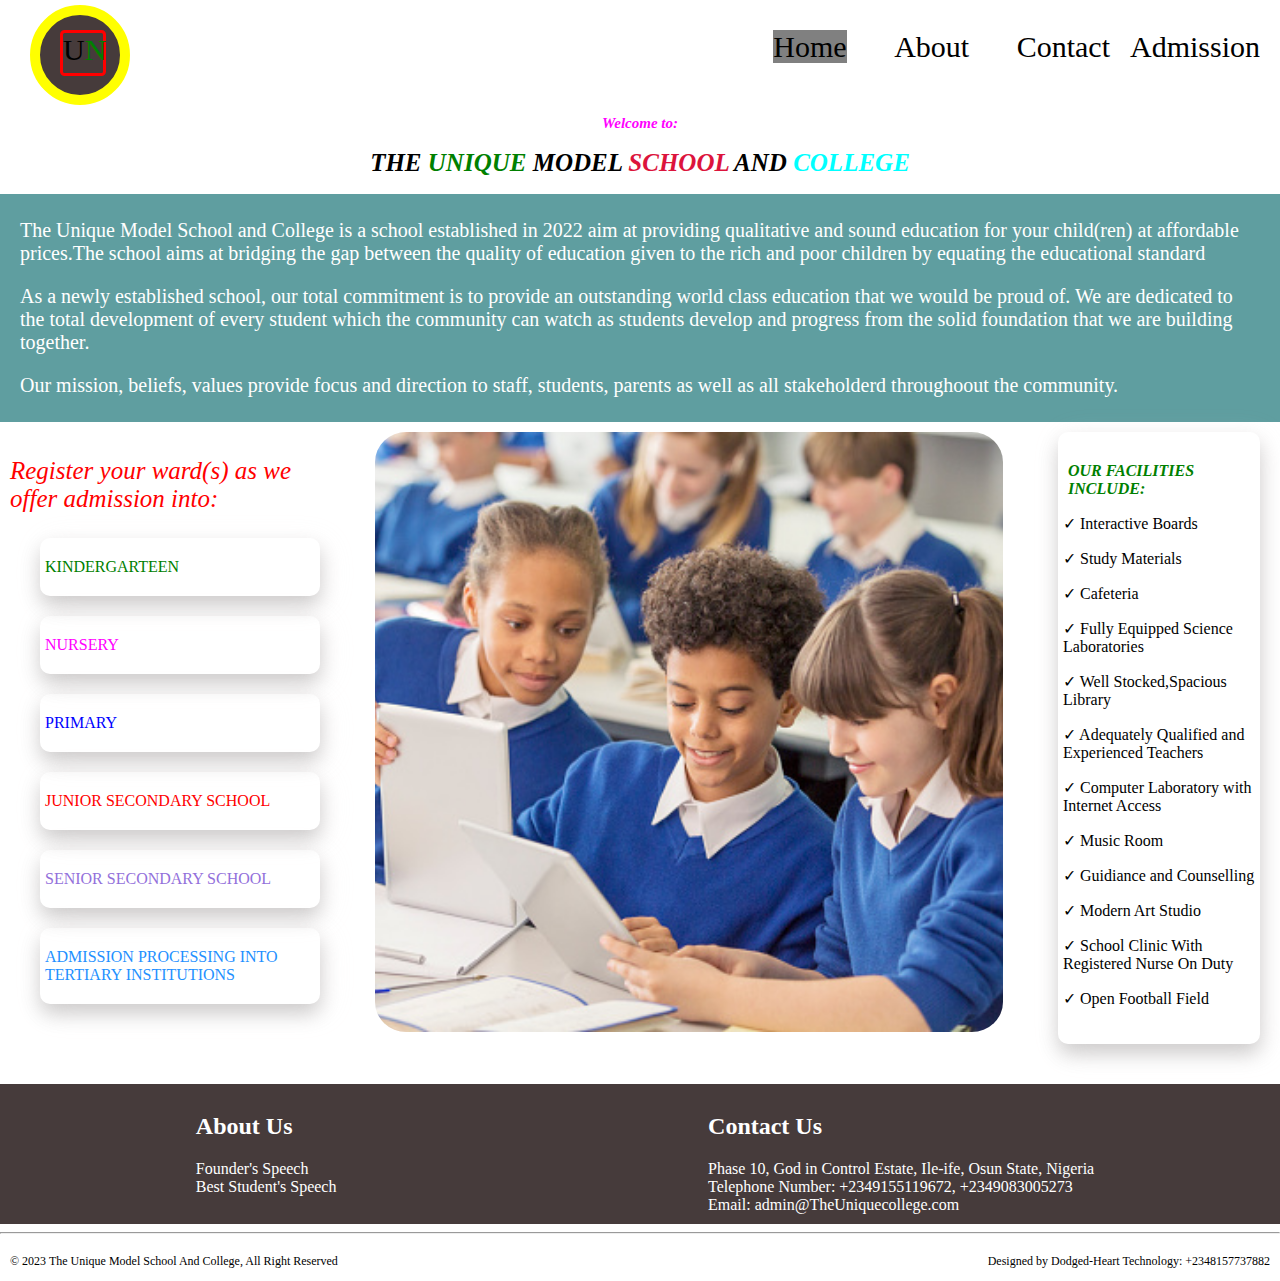
<file: index.html>
<!DOCTYPE html>
<html lang="en">
<head>
    <meta charset="UTF-8">
    <meta http-equiv="X-UA-Compatible" content="IE=edge">
    <meta name="viewport" content="width=device-width, initial-scale=1.0">
    <link rel="stylesheet" href="style.css">
    <title>The Unique Model College</title>
</head>
<body>
    <header>
        <nav>
            <div class="logo"></div>
            <div class="second-logo" ><span class="U-design">U</span><span class="designN">N</span></div>
            <ul>
                <a href="#"  class="active"><li>Home</li></a>
                <div class="dropdown">
                    <button class="dropbtn">Admission </button>
                    <div class="dropdown-content">
                        <a href="Admission/admission.html">Why Unique</a><hr>
                        <a href="Admission/inquiry.html">Admission Inquiry</a>
                    </div>
                </div>
                <a href="About/about.html"><li>About</li></a> 
                <a href="#contact"><li>Contact</li></a>                
            </ul>
        </nav>
    </header>
    <main>
        <h1 class="welcome" id="welcome">Welcome to:</h1>
        <h1 id="unique">THE <span class="unique">UNIQUE</span> MODEL <span class="school">SCHOOL</span> AND <span class="college">COLLEGE</span></h1>
        <div class="home-cont">
            <P class="home">The Unique Model School and College is a school established in 2022 aim at providing qualitative and sound education for your child(ren) at affordable prices.The school aims at bridging the gap between the quality of education given to the rich and poor children by equating the educational standard</P>
            <p class="home">As a newly established school, our total commitment is to provide an outstanding world class education that we would be proud of. We are dedicated to the total development of every student which the community can watch as students develop and progress from the solid foundation that we are building together.</p>
            <p class="home">Our mission, beliefs, values provide focus and direction to staff, students, parents as well as all stakeholderd throughoout the community.</p>
        </div>
        <div class="image-section">
            <div class="advert">
                <p class="register">Register your ward(s) as we offer admission into:</p>
                <ul id="kinder">
                    <li class="kinder" id="kinde">KINDERGARTEEN</li>
                    <li class="nursery" id="nurse">NURSERY</li>
                    <li class="primary" id="pry">PRIMARY</li>
                    <li class="junior" id="jun">JUNIOR SECONDARY SCHOOL</li>
                    <li class="senior" id="sen">SENIOR SECONDARY SCHOOL</li>
                    <li class="admission" id="adm">ADMISSION PROCESSING INTO TERTIARY INSTITUTIONS</li>
                </ul>
            </div>
            <div class="image-container">
                <div class="image-cont">
                    <img src="./theUniqueImage/pupilsInUniform.jpeg" class="image" alt="pupils of the unique model college images">
                </div>
                <div class="facility-cont">
                    <h4 class="facility">OUR FACILITIES INCLUDE: </h4>
                    <p><span>&#10003</span> Interactive Boards</p>
                    <p><span>&#10003</span> Study Materials</p>
                    <p><span>&#10003</span> Cafeteria</p>
                    <p><span>&#10003</span> Fully Equipped Science Laboratories</p>
                    <p><span>&#10003</span> Well Stocked,Spacious Library</p>
                    <p><span>&#10003</span> Adequately Qualified and Experienced Teachers</p>
                    <p><span>&#10003</span> Computer Laboratory with Internet Access</p>
                    <p><span>&#10003</span> Music Room</p>
                    <p><span>&#10003</span> Guidiance and Counselling</p>
                    <p><span>&#10003</span> Modern Art Studio</p>
                    <p><span>&#10003</span> School Clinic With Registered Nurse On Duty</p>
                    <p><span>&#10003</span> Open Football Field</p>
                </div>
            </div>
        </div>
    </main>
    <footer>
        <div class="overall-cont">
            <div class="footer-link-wrap">
                <a href="About/about.html" class="footer-link"><h2>About Us</h2></a>
                <P>Founder's Speech</P>
                <P>Best Student's Speech</P>
            </div>
            <div class="footer-link-wrap">
                <a href="#" class="footer-link" id="contact"><h2>Contact Us</h2></a>
                <p>Phase 10, God in Control Estate, Ile-ife, Osun State, Nigeria</p>
                <p>Telephone Number: +2349155119672, +2349083005273</p>
                <p>Email: admin@TheUniquecollege.com</p>
            </div>
        </div><hr>
        <div class="copyright">
            <div>
                <p class="copyright-logo">&#169 2023 The Unique Model School And College, All Right Reserved</p>
            </div>
            <div>
                <p class="copyright-logo">Designed by Dodged-Heart Technology: +2348157737882</p> 
            </div>
        </div>
    </footer>
</body>
</html>
</file>
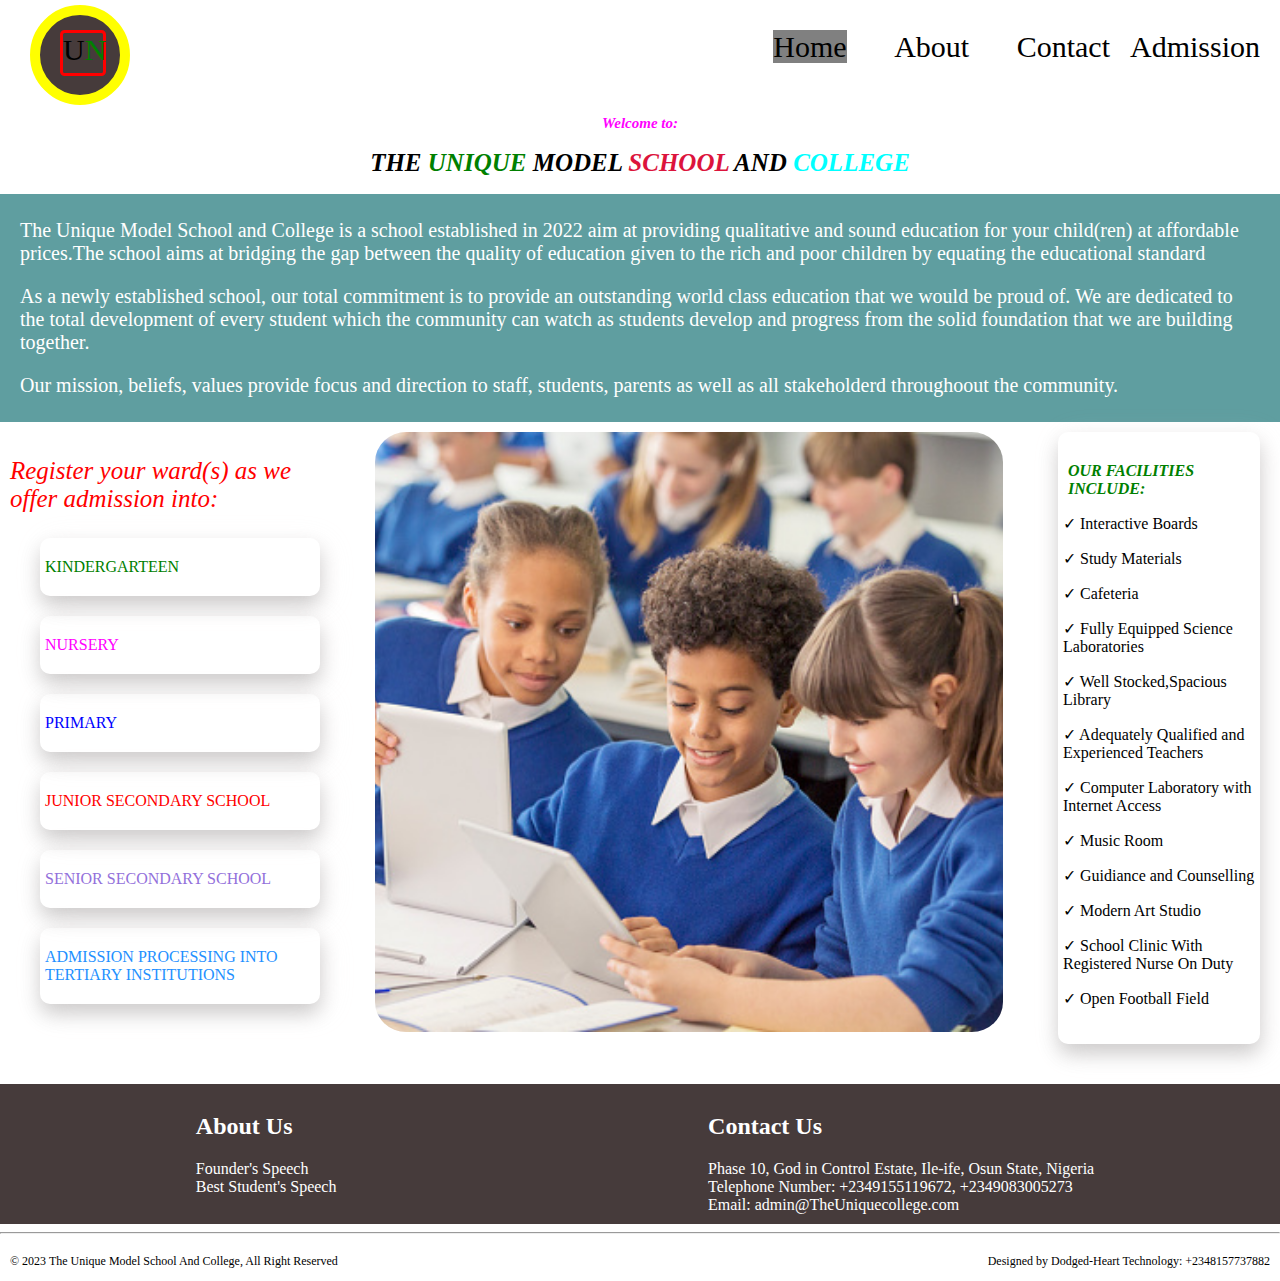
<file: Home/index.html>
<!DOCTYPE html>
<html lang="en">
<head>
    <meta charset="UTF-8">
    <meta http-equiv="X-UA-Compatible" content="IE=edge">
    <meta name="viewport" content="width=device-width, initial-scale=1.0">
    <link rel="stylesheet" href="/Home/style.css">
    <title>The Unique Model College</title>
</head>
<body>
    <header>
        <nav>
            <div class="logo"></div>
            <div class="second-logo" ><span class="U-design">U</span><span class="designN">N</span></div>
            <ul>
                <a href="#"  class="active"><li>Home</li></a>
                <div class="dropdown">
                    <button class="dropbtn">Admission </button>
                    <div class="dropdown-content">
                        <a href="/Admission/admission.html">Why Unique</a><hr>
                        <a href="/Admission/inquiry.html">Admission Inquiry</a>
                    </div>
                </div>
                <a href="/About/about.html"><li>About</li></a> 
                <a href="#contact"><li>Contact</li></a>                
            </ul>
        </nav>
    </header>
    <main>
        <h1 class="welcome" id="welcome">Welcome to:</h1>
        <h1 id="unique">THE <span class="unique">UNIQUE</span> MODEL <span class="school">SCHOOL</span> AND <span class="college">COLLEGE</span></h1>
        <div class="home-cont">
            <P class="home">The Unique Model School and College is a school established in 2022 aim at providing qualitative and sound education for your child(ren) at affordable prices.The school aims at bridging the gap between the quality of education given to the rich and poor children by equating the educational standard</P>
            <p class="home">As a newly established school, our total commitment is to provide an outstanding world class education that we would be proud of. We are dedicated to the total development of every student which the community can watch as students develop and progress from the solid foundation that we are building together.</p>
            <p class="home">Our mission, beliefs, values provide focus and direction to staff, students, parents as well as all stakeholderd throughoout the community.</p>
        </div>
        <div class="image-section">
            <div class="advert">
                <p class="register">Register your ward(s) as we offer admission into:</p>
                <ul id="kinder">
                    <li class="kinder" id="kinde">KINDERGARTEEN</li>
                    <li class="nursery" id="nurse">NURSERY</li>
                    <li class="primary" id="pry">PRIMARY</li>
                    <li class="junior" id="jun">JUNIOR SECONDARY SCHOOL</li>
                    <li class="senior" id="sen">SENIOR SECONDARY SCHOOL</li>
                    <li class="admission" id="adm">ADMISSION PROCESSING INTO TERTIARY INSTITUTIONS</li>
                </ul>
            </div>
            <div class="image-container">
                <div class="image-cont">
                    <img src="/The Unique images/pupils in uniform.jpeg" class="image" alt="pupils of the unique model college images">
                </div>
                <div class="facility-cont">
                    <h4 class="facility">OUR FACILITIES INCLUDE: </h4>
                    <p><span>&#10003</span> Interactive Boards</p>
                    <p><span>&#10003</span> Study Materials</p>
                    <p><span>&#10003</span> Cafeteria</p>
                    <p><span>&#10003</span> Fully Equipped Science Laboratories</p>
                    <p><span>&#10003</span> Well Stocked,Spacious Library</p>
                    <p><span>&#10003</span> Adequately Qualified and Experienced Teachers</p>
                    <p><span>&#10003</span> Computer Laboratory with Internet Access</p>
                    <p><span>&#10003</span> Music Room</p>
                    <p><span>&#10003</span> Guidiance and Counselling</p>
                    <p><span>&#10003</span> Modern Art Studio</p>
                    <p><span>&#10003</span> School Clinic With Registered Nurse On Duty</p>
                    <p><span>&#10003</span> Open Football Field</p>
                </div>
            </div>
        </div>
    </main>
    <footer>
        <div class="overall-cont">
            <div class="footer-link-wrap">
                <a href="/About/about.html" class="footer-link"><h2>About Us</h2></a>
                <P>Founder's Speech</P>
                <P>Best Student's Speech</P>
            </div>
            <div class="footer-link-wrap">
                <a href="#" class="footer-link" id="contact"><h2>Contact Us</h2></a>
                <p>Phase 10, God in Control Estate, Ile-ife, Osun State, Nigeria</p>
                <p>Telephone Number: +2349155119672, +2349083005273</p>
                <p>Email: admin@TheUniquecollege.com</p>
            </div>
        </div><hr>
        <div class="copyright">
            <div>
                <p class="copyright-logo">&#169 2023 The Unique Model School And College, All Right Reserved</p>
            </div>
            <div>
                <p class="copyright-logo">Designed by Dodged-Heart Technology: +2348157737882</p> 
            </div>
        </div>
    </footer>
</body>
</html>
</file>
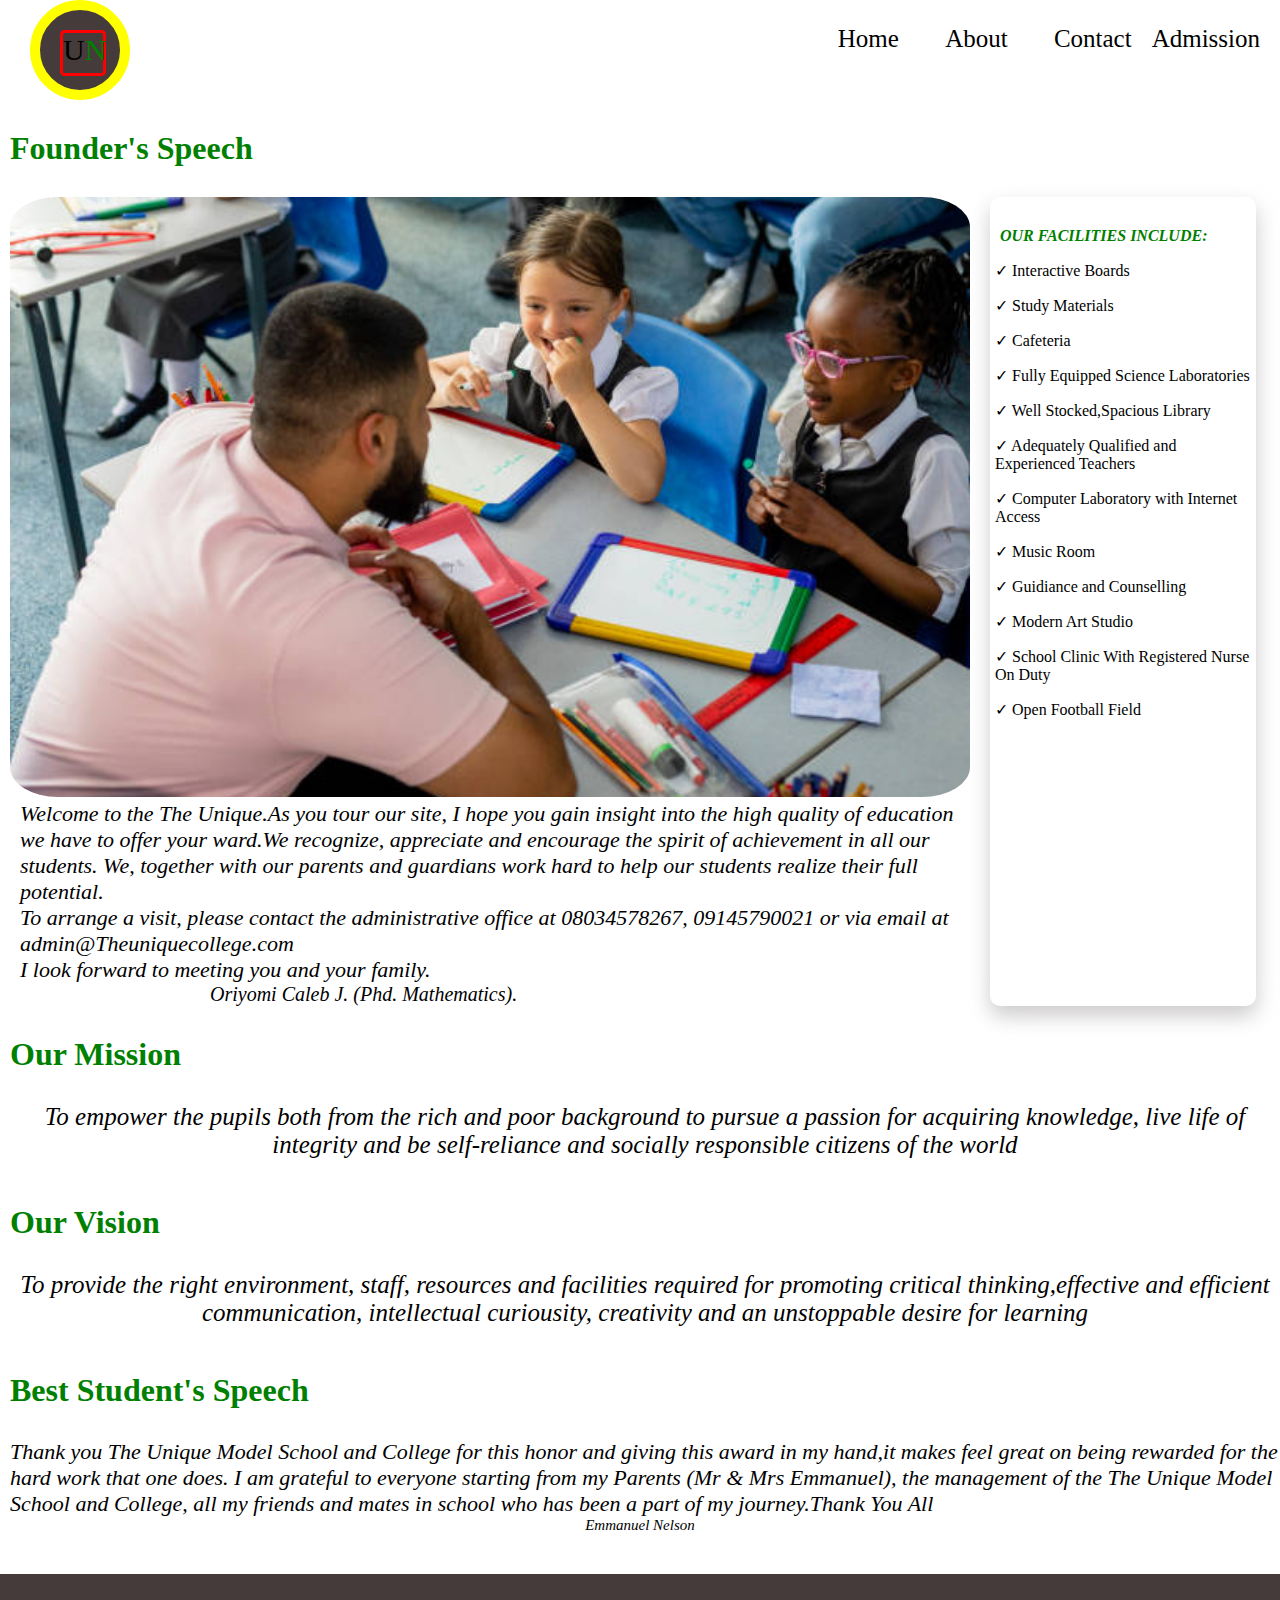
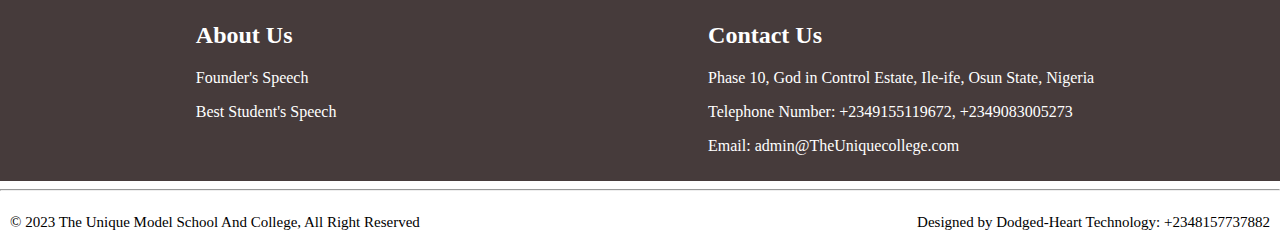
<file: About/about.html>
<!DOCTYPE html>
<html lang="en">
<head>
    <meta charset="UTF-8">
    <meta http-equiv="X-UA-Compatible" content="IE=edge">
    <meta name="viewport" content="width=device-width, initial-scale=1.0">
    <link rel="stylesheet" href="./about.css">
    <title>The Unique Model College</title>
</head>
<body>
    <header>
        <nav>
            <div class="logo"></div>
            <div class="second-logo" ><span class="U-design">U</span><span class="designN">N</span></div>
            <ul>
                <a href="../index.html"><li>Home</li></a>
                <div class="dropdown">
                    <button class="dropbtn">Admission</button>
                    <div class="dropdown-content">
                        <a href="../Admission/admission.html">Why Unique</a><hr>
                        <a href="../Admission/inquiry.html">Admission Inquiry</a>
                    </div>
                </div>
                <a href="about.html"><li>About</li></a>
               <a href="#contact"><li>Contact</li></a>
            </ul>
        </nav>
    </header>
    <main>
        <h1>Founder's Speech</h1>
        <div class="image-section">
            <div class="students-img">
                <img src="../theUniqueImage/pupilsWithInstructor.jpeg" alt="students image" class="student-img">
                <p class="welcome">Welcome to the The Unique.As you tour our site, I hope you gain insight into the high quality of education we have to offer your ward.We recognize, appreciate and encourage the spirit of achievement in all our students. We, together with our parents and guardians work hard to help our students realize their full potential.</p>
                <p class="welcome">To arrange a visit, please contact the administrative office at 08034578267, 09145790021 or via email at admin@Theuniquecollege.com</p>
                <p class="welcome">I look forward to meeting you and your family.</p>
                <div class="founder"><span>Oriyomi Caleb J.</span><span> (Phd. Mathematics).</span> </div>
            </div>
            <div class="facility-cont">
                <h4 class="facility">OUR FACILITIES INCLUDE: </h4>
                <p><span>&#10003</span> Interactive Boards</p>
                <p><span>&#10003</span> Study Materials</p>
                <p><span>&#10003</span> Cafeteria</p>
                <p><span>&#10003</span> Fully Equipped Science Laboratories</p>
                <p><span>&#10003</span> Well Stocked,Spacious Library</p>
                <p><span>&#10003</span> Adequately Qualified and Experienced Teachers</p>
                <p><span>&#10003</span> Computer Laboratory with Internet Access</p>
                <p><span>&#10003</span> Music Room</p>
                <p><span>&#10003</span> Guidiance and Counselling</p>
                <p><span>&#10003</span> Modern Art Studio</p>
                <p><span>&#10003</span> School Clinic With Registered Nurse On Duty</p>
                <p><span>&#10003</span> Open Football Field</p>
            </div>
        </div>
        <h1>Our Mission</h1>
        <p class="empower">To empower the pupils both from the rich and poor background to pursue a passion for acquiring knowledge, live life of integrity and be self-reliance and socially responsible citizens of the world</p>
        <h1>Our Vision</h1>
        <p class="empower">To provide the right environment, staff, resources and facilities required for promoting critical thinking,effective and efficient communication, intellectual curiousity, creativity and an unstoppable desire for learning</p>
        <h1>Best Student's Speech</h1>
        <p class="welcome">Thank you The Unique Model School and College for this honor and giving this award in my hand,it makes feel great on being rewarded for the hard work that one does. I am grateful to everyone starting from my Parents (Mr & Mrs Emmanuel), the management of the The Unique Model School and College, all my friends and mates in school who has been a part of my journey.Thank You All</p>
        <div class="best-student"><span>Emmanuel Nelson</span></div>
    </main>
    <footer>
        <div class="overall-cont">
            <div>
                <a href="About/about.html" class="footer-link"><h2>About Us</h2></a>
                <P>Founder's Speech</P>
                <P>Best Student's Speech</P>
            </div>
            <div>
                <a href="#" class="footer-link" id="contact"><h2>Contact Us</h2></a>
                <p>Phase 10, God in Control Estate, Ile-ife, Osun State, Nigeria</p>
                <p>Telephone Number: +2349155119672, +2349083005273</p>
                <p>Email: admin@TheUniquecollege.com</p>
            </div>
        </div><hr>
        <div class="copyright">
            <div>
                <p class="copyright-logo">&#169 2023 The Unique Model School And College, All Right Reserved</p>
            </div>
            <div>
                <p class="copyright-logo">Designed by Dodged-Heart Technology: +2348157737882</p> 
            </div>
        </div>
    </footer>
</body>
</html>
</file>
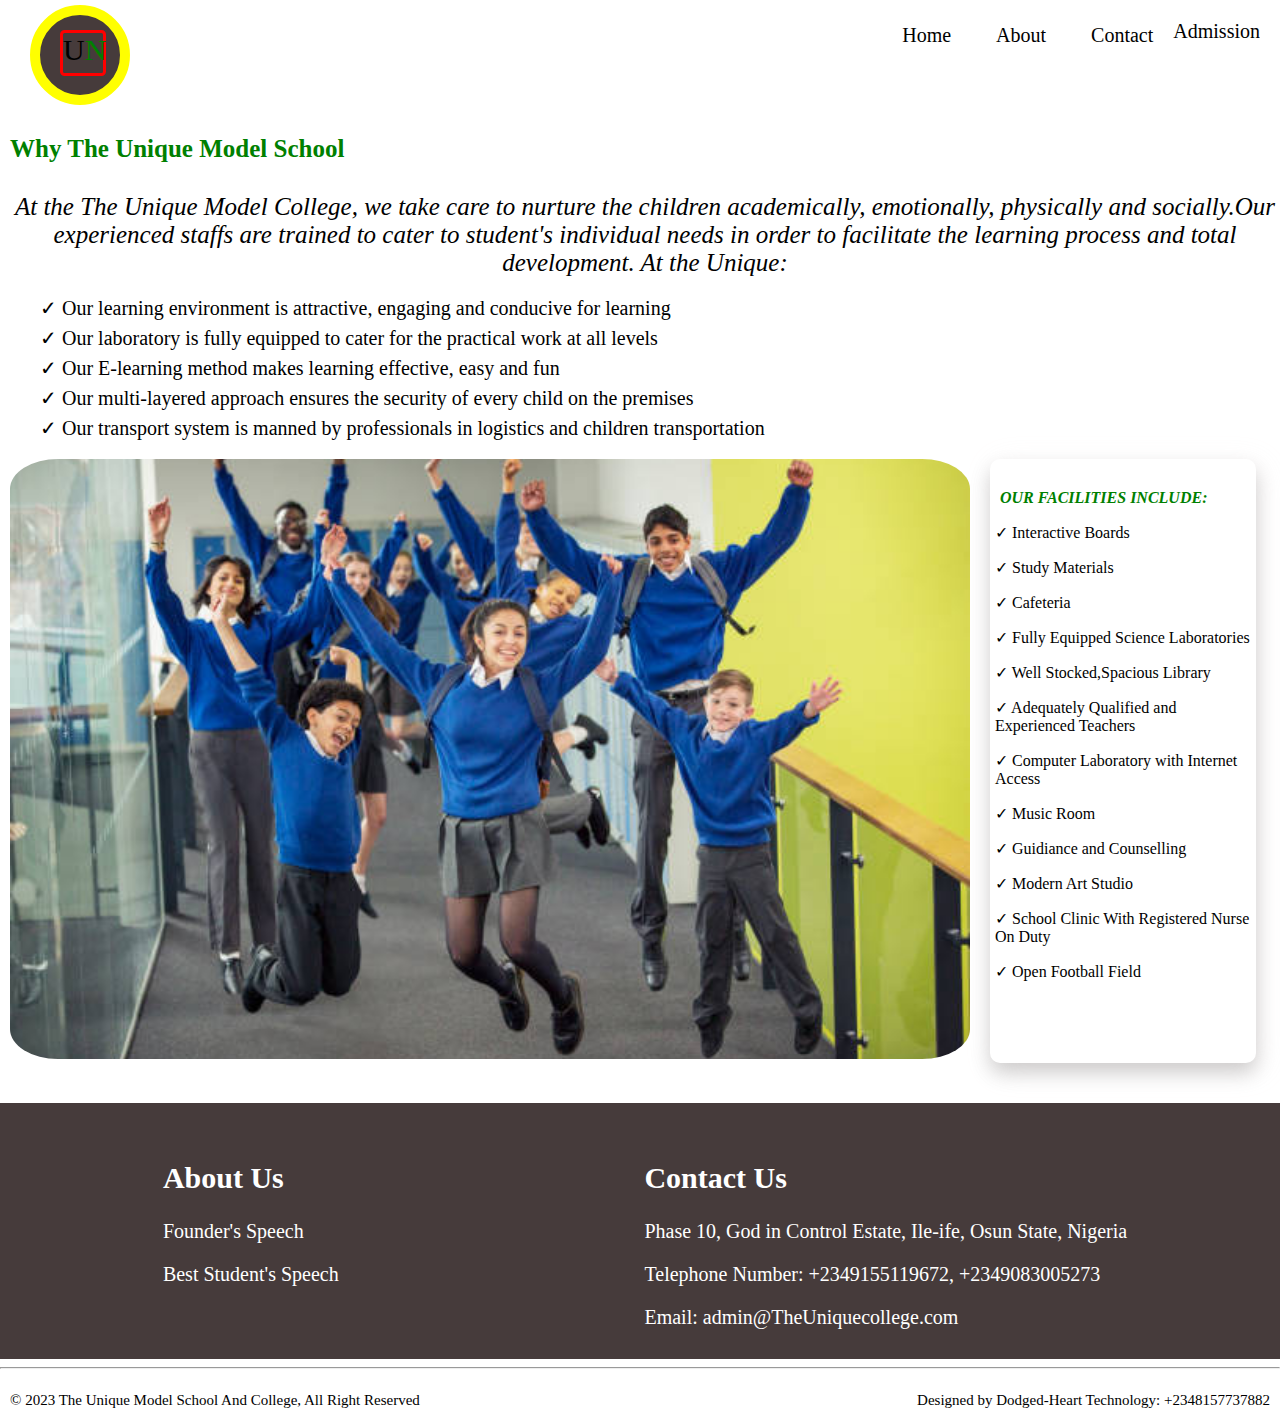
<file: Admission/admission.html>
<!DOCTYPE html>
<html lang="en">
<head>
    <meta charset="UTF-8">
    <meta http-equiv="X-UA-Compatible" content="IE=edge">
    <meta name="viewport" content="width=device-width, initial-scale=1.0">
    <link rel="stylesheet" href="./admission.css">
    <title>The Unique Model College</title>
</head>
<body>
    <header>
        <nav>
            <div class="logo"></div>
            <div class="second-logo" ><span class="U-design">U</span><span class="designN">N</span></div>
            <ul>
                <a href="/index.html"><li>Home</li></a>
                <div class="dropdown">
                    <button class="dropbtn">Admission </button>
                    <div class="dropdown-content">
                        <a href="../Admission/admission.html">Why Unique</a><hr>
                        <a href="../Admission/inquiry.html">Admission Inquiry</a>
                    </div>
                </div>
                <a href="/About/about.html"><li>About</li></a>
               <a href="#contact"><li>Contact</li></a>
            </ul>
        </nav>
    </header>
    <main>
        <h1>Why The Unique Model School</h1>
        <div class="unique-cont">
            <p class="unique">At the The Unique Model College, we take care to nurture the children academically, emotionally, physically and socially.Our experienced staffs are trained to cater to student's individual needs in order to facilitate the learning process and total development. At the Unique:</p>
        <ul>
            <li>&#10003 Our learning environment is attractive, engaging and conducive for learning</li>
            <li>&#10003 Our laboratory is fully equipped to cater for the practical work at all levels</li>
            <li>&#10003 Our E-learning method makes learning effective, easy and fun</li>
            <li>&#10003 Our multi-layered approach ensures the security of every child on the premises</li>
            <li>&#10003 Our transport system is manned by professionals in logistics and children transportation</li>
         </ul>
        </div>
        
        <div class="image-section">
            <div class="students-img">
                <img src="../theUniqueImage/studentsCelebrate.jpeg" alt="students image" class="student-img">
            </div>
            <div class="facility-cont">
                <h4 class="facility">OUR FACILITIES INCLUDE: </h4>
                <p><span>&#10003</span> Interactive Boards</p>
                <p><span>&#10003</span> Study Materials</p>
                <p><span>&#10003</span> Cafeteria</p>
                <p><span>&#10003</span> Fully Equipped Science Laboratories</p>
                <p><span>&#10003</span> Well Stocked,Spacious Library</p>
                <p><span>&#10003</span> Adequately Qualified and Experienced Teachers</p>
                <p><span>&#10003</span> Computer Laboratory with Internet Access</p>
                <p><span>&#10003</span> Music Room</p>
                <p><span>&#10003</span> Guidiance and Counselling</p>
                <p><span>&#10003</span> Modern Art Studio</p>
                <p><span>&#10003</span> School Clinic With Registered Nurse On Duty</p>
                <p><span>&#10003</span> Open Football Field</p>
            </div>
        </div>
    </main>
    <footer>
        <div class="overall-cont">
            <div>
                <a href="About/about.html" class="footer-link"><h2>About Us</h2></a>
                <P>Founder's Speech</P>
                <P>Best Student's Speech</P>
            </div>
            <div>
                <a href="#" class="footer-link" id="contact"><h2>Contact Us</h2></a>
                <p>Phase 10, God in Control Estate, Ile-ife, Osun State, Nigeria</p>
                <p>Telephone Number: +2349155119672, +2349083005273</p>
                <p>Email: admin@TheUniquecollege.com</p>
            </div>
        </div><hr>
        <div class="copyright">
            <div>
                <p class="copyright-logo">&#169 2023 The Unique Model School And College, All Right Reserved</p>
            </div>
            <div>
                <p class="copyright-logo">Designed by Dodged-Heart Technology: +2348157737882</p> 
            </div>
        </div>
    </footer>
</body>
</html>
</file>
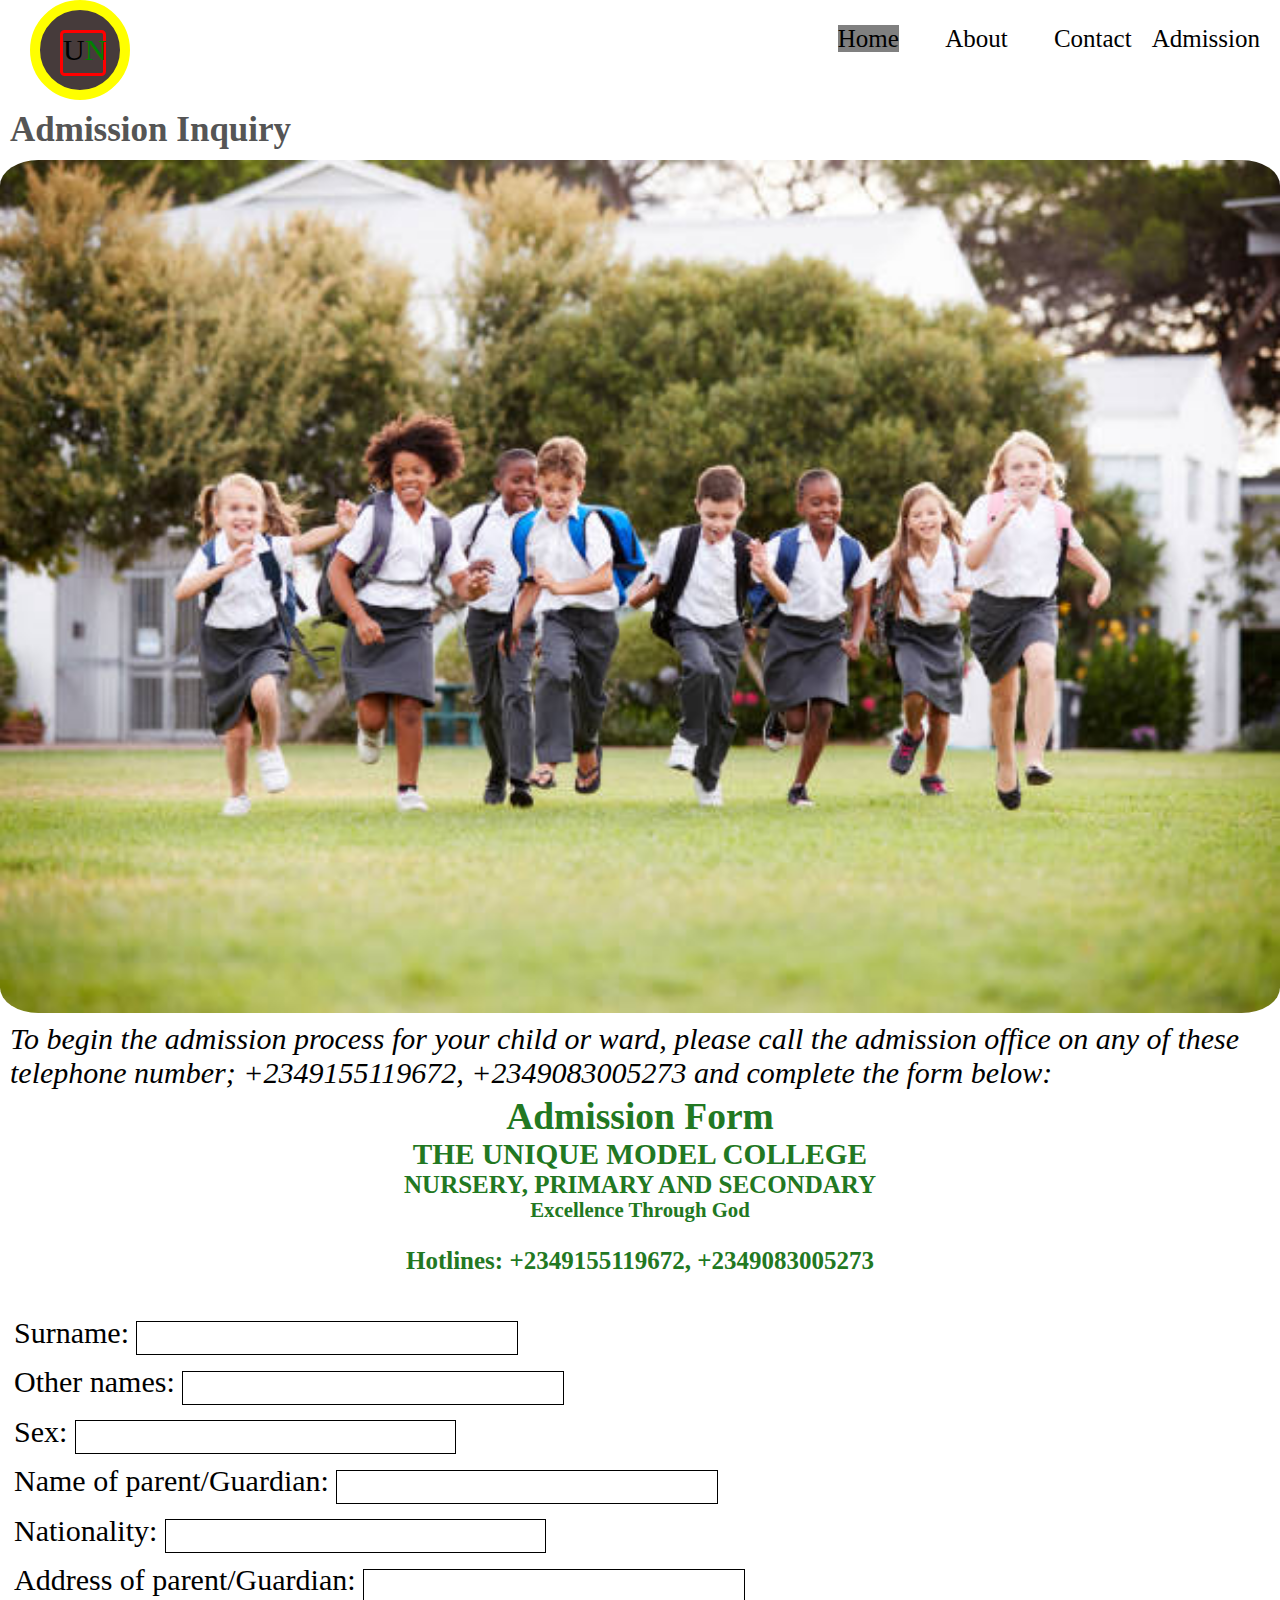
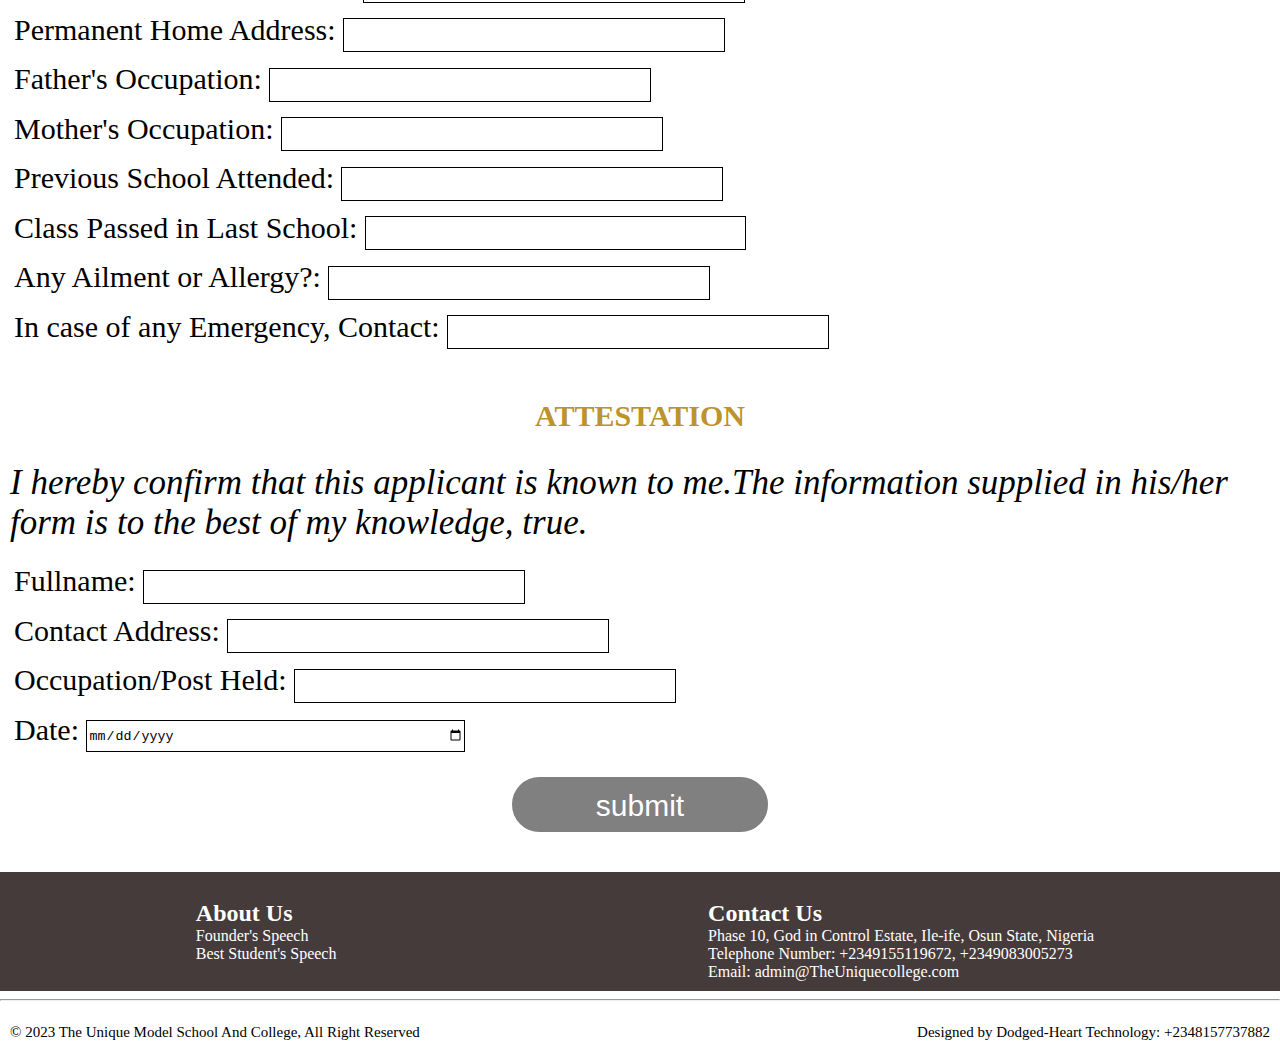
<file: Admission/inquiry.html>
<!DOCTYPE html>
<html lang="en">
<head>
    <meta charset="UTF-8">
    <meta http-equiv="X-UA-Compatible" content="IE=edge">
    <meta name="viewport" content="width=device-width, initial-scale=1.0">
    <link rel="stylesheet" href="./inquiry.css">
    <title>The Unique Model College</title>
</head>
<body>
    <header>
        <nav>
            <div class="logo"></div>
            <div class="second-logo" ><span class="U-design">U</span><span class="designN">N</span></div>
            <ul>
                <a href="/index.html"  class="active"><li>Home</li></a>
                <div class="dropdown">
                    <button class="dropbtn">Admission </button>
                    <div class="dropdown-content">
                        <a href="../Admission/admission.html">Why Unique</a><hr>
                        <a href="../Admission/inquiry.html">Admission Inquiry</a>
                    </div>
                </div>
                <a href="/About/about.html"><li>About</li></a> 
                <a href="#contact"><li>Contact</li></a>                
            </ul>
        </nav>
    </header>
    <main>
        <h2 class="admin">Admission Inquiry</h2>
        <img src="../theUniqueImage/PupilsOnField.jpeg" alt="pupils on the field" class="image">
        <p class="admin-process">To begin the admission process for your child or ward, please call the admission office on any of these telephone number;  +2349155119672, +2349083005273 and complete the form below:</p>
        <div class="admission">
            <h2>Admission Form</h2>
            <h3>THE UNIQUE MODEL COLLEGE</h3>
            <h4>NURSERY, PRIMARY AND SECONDARY</h4>
            <h5>Excellence Through God</h5>
            <p><strong>Hotlines:  +2349155119672, +2349083005273</strong></p>
        </div>
                <form action="">
            <fieldset>
                <label for="">Surname: <input type="text" name="surname" required/></label>
                <label for="">Other names: <input type="text" name="othernames" required/></label>
                <label for="">Sex: <input type="text" name="surname" required/></label>
                <label for="">Name of parent/Guardian: <input type="text" name="parent" required/></label>
                <label for="">Nationality: <input type="text" name="nationality" required/></label>
                <label for="">Address of parent/Guardian: <input type="text" name="address" required/></label>
                <label for="">Permanent Home Address: <input type="text" name="Home-address" required/></label>
                <label for="">Father's Occupation: <input type="text" name="Fo-ccupation" required/></label>
                <label for="">Mother's Occupation: <input type="text" name="Mo-ccupation" required/></label>
                <label for="">Previous School Attended: <input type="text" name="school" required/></label>
                <label for="">Class Passed in Last School: <input type="text" name="passed" required/></label>
                <label for="">Any Ailment or Allergy?: <input type="text" name="ailment" required/></label>
                <label for="">In case of any Emergency, Contact: <input type="text" name="emmergency" required/></label>
            </fieldset>
            <p class="attest"><strong>ATTESTATION</strong></p>
            <P class="info">I hereby confirm that this applicant is known to me.The information supplied in his/her form is to the best of my knowledge, true. </P>
            <fieldset>
                <label for="">Fullname: <input type="text" name="fulname" required/></label>
                <label for="">Contact Address: <input type="text" name="contact" required/></label>
                <label for="">Occupation/Post Held: <input type="text" name="post" required/></label>
                <label for="">Date: <input type="date" name="post" required/></label>
            </fieldset>
            <input type="submit" value="submit">
        </form>
    </main>
    <footer>
        <div class="overall-cont">
            <div class="footer-link-wrap">
                <a href="About/about.html" class="footer-link"><h2>About Us</h2></a>
                <P>Founder's Speech</P>
                <P>Best Student's Speech</P>
            </div>
            <div class="footer-link-wrap">
                <a href="#" class="footer-link" id="contact"><h2>Contact Us</h2></a>
                <p>Phase 10, God in Control Estate, Ile-ife, Osun State, Nigeria</p>
                <p>Telephone Number: +2349155119672, +2349083005273</p>
                <p>Email: admin@TheUniquecollege.com</p>
            </div>
        </div><hr>
        <div class="copyright">
            <div>
                <p class="copyright-logo">&#169 2023 The Unique Model School And College, All Right Reserved</p>
            </div>
            <div>
                <p class="copyright-logo">Designed by Dodged-Heart Technology: +2348157737882</p> 
            </div>
        </div>
    </footer>
</body>
</html>
</file>
<file: style.css>
body {
  box-sizing: border-box;
  margin: 0;
  padding: 0;
  font-family: "Times New Roman", Times, serif;
}
.active {
  background-color: gray;
}
.dropdown .dropbtn {
  border: none;
  outline: none;
  background-color: inherit;
  padding: 0;
  margin: 0;
  font-size: 17px;
  font-family: "Times New Roman", Times, serif;
}
.dropdown-content {
  display: none;
  position: absolute;
  background-color: lavenderblush;
  min-width: 80px;
  box-shadow: 0px 8px 16px 0px rgba(0, 0, 0, 0.2);
  z-index: 1;
}
.dropdown-content a {
  float: none;
  color: black;
  padding: 10px 0px;
  text-decoration: none;
  display: block;
  text-align: center;
  font-size: 17px;
}
ul a li:hover {
  background-color: #555;
  color: white;
}
.dropdown:hover .dropdown-content {
  display: block;
}
.logo {
  width: 80px;
  height: 80px;
  border: 10px solid yellow;
  border-radius: 50%;
  display: inline-block;
  margin: 5px 0 0 30px;
  position: relative;
  background-color: rgb(70, 59, 59);
}
.second-logo {
  width: 40px;
  height: 40px;
  border: 3px solid red;
  border-radius: 10%;
  display: inline-block;
  margin-left: 30px;
  position: absolute;
  left: 30px;
  top: 30px;
}
nav ul a {
  text-decoration: none;
  color: black;
  cursor: pointer;
}
nav ul li {
  list-style-type: none;
  display: block;
}
.U-design {
  color: black;
  font-size: 30px;
}
.designN {
  color: green;
  font-size: 30px;
}
.welcome {
  text-align: center;
  font-style: italic;
  color: fuchsia;
}
h1 {
  text-align: center;
  font-style: italic;
  font-size: 15px;
}
#unique {
  font-size: 15px;
}
.unique {
  color: green;
}
.school {
  color: crimson;
}
.college {
  color: cyan;
}
.home-cont {
  margin: 10px 0px;
  font-size: 15px;
  padding: 5px 20px;
  background-color: cadetblue;
  color: white;
}
.register {
  font-size: 20px;
  color: red;
  font-style: oblique;
  margin-left: 10px;
}
.image {
  width: 100%;
  height: auto;
}
.facility-cont {
  margin: 0 20px;
}
.facility {
  color: green;
  font-style: oblique;
  font-weight: 10px;
  margin: 10px 0 0 5px;
}
.copyright-logo {
  padding: 0 10px;
  font-size: 8px;
}
.footer-link {
  text-decoration: none;
  color: white;
}
.overall-cont {
  padding: 10px 0 10px 10px;
  background-color: rgb(70, 59, 59);
  color: white;
}
.footer-link-wrap p {
  margin: 0;
  padding: 0;
}
@media only screen and (min-width: 425px) and (max-width: 767px) {
  h1 {
    font-size: 20px;
  }
  #unique {
    font-size: 20px;
  }
  .home-cont {
    font-size: 20px;
  }
  .register {
    font-size: 23px;
  }
}
@media only screen and (min-width: 768px) and (max-width: 1440px) {
  nav {
    display: flex;
    flex-direction: row;
    justify-content: space-between;
    margin-right: 20px;
    font-size: 25px;
  }

  .dropdown {
    float: right;
    overflow: hidden;
  }
  .dropdown .dropbtn {
    font-size: 25px;
    border: none;
    outline: none;
    background-color: inherit;
    padding: 0 0 0 20px;
    font-family: "Times New Roman", Times, serif;
  }
  .logo {
    width: 80px;
    height: 80px;
    border: 10px solid yellow;
    border-radius: 50%;
    display: inline-block;
    margin-left: 30px;
    position: relative;
    background-color: rgb(70, 59, 59);
  }
  .second-logo {
    width: 40px;
    height: 40px;
    border: 3px solid red;
    border-radius: 10%;
    display: inline-block;
    margin-left: 30px;
    position: absolute;
    left: 30px;
    top: 30px;
  }
  nav ul a {
    text-decoration: none;
    margin-left: 10px;
    color: black;
    cursor: pointer;
  }
  nav ul li {
    list-style-type: none;
    display: inline-block;
  }
  .welcome {
    text-align: center;
    font-style: italic;
    color: fuchsia;
  }
  h1 {
    text-align: center;
    font-style: italic;
  }
  #unique {
    font-size: 25px;
  }
  .unique {
    color: green;
  }
  .school {
    color: crimson;
  }
  .college {
    color: cyan;
  }
  .home-cont {
    margin: 10px 0px;
    font-size: 20px;
    padding: 5px 20px;
    background-color: cadetblue;
    color: white;
  }
  .register {
    font-size: 25px;
    color: red;
    font-style: oblique;
    margin-left: 10px;
  }
  .image-container {
    display: flex;
  }
  div ul li {
    box-shadow: 0 10px 20px rgba(0, 0, 0, 0.19),
      5px 6px 30px rgba(238, 223, 223, 0.19);
    margin-bottom: 20px;
    padding: 20px 5px;
    border-radius: 10px;
    list-style: none;
  }
  .advert {
    max-width: 75%;
  }
  .facility-cont {
    box-shadow: 0 10px 20px rgba(0, 0, 0, 0.19),
      5px 6px 30px rgba(238, 223, 223, 0.19);
    margin: 10px 20px;
    padding: 20px 5px;
    border-radius: 10px;
    max-width: 20%;
  }
  .facility {
    color: green;
    font-style: oblique;
    font-weight: 10px;
  }
  .image-cont {
    margin: 15px 25px 5px 35px;
  }
  .image {
    width: 100%;
    height: 600px;
    object-fit: cover;
    border-radius: 5%;
  }
  .kinder {
    color: green;
  }
  .nursery {
    color: magenta;
  }
  .primary {
    color: blue;
  }
  .junior {
    color: red;
  }
  .senior {
    color: mediumpurple;
  }
  .admission {
    color: dodgerblue;
  }
  .overall-cont {
    margin-top: 40px;
    display: flex;
    justify-content: space-between;
    background-color: rgb(70, 59, 59);
    color: white;
  }
  .copyright {
    display: flex;
    justify-content: space-between;
  }
  .footer-wrapper {
    display: none;
  }
  .copyright-logo {
    padding: 0 10px;
    font-size: 12px;
  }
  #kinde,
  #nurse,
  #pry,
  #jun,
  #sen,
  #adm {
    animation-name: kind;
    animation-duration: 2.5s;
    animation-direction: normal;
    animation-timing-function: ease-out;
    animation-iteration-count: 2;
    animation-fill-mode: forwards;
    position: relative;
  }
  @keyframes kind {
    0% {
      top: 0px;
    }
    50% {
      top: 100px;
      opacity: 0.01;
    }
    100% {
      top: 0px;
    }
  }
  #welcome {
    animation-name: come;
    animation-duration: 5s;
    animation-direction: normal;
    animation-timing-function: linear;
    animation-iteration-count: 1;
    animation-fill-mode: forwards;
    position: relative;
  }
  @keyframes come {
    0% {
      top: 0px;
      right: 0px;
      color: fuchsia;
      font-size: 30px;
    }

    20% {
      color: green;
      font-size: 35px;
    }
    40% {
      color: rgb(227, 12, 12);
      font-size: 40px;
    }
    50% {
      right: 800px;
      color: dodgerblue;
      font-size: 45px;
    }
    60% {
      color: rgb(125, 241, 9);
      font-size: 45px;
    }
    100% {
      right: 0px;
      top: 0px;
      color: fuchsia;
      font-size: 50px;
    }
  }
  #unique {
    animation-name: kind;
    animation-duration: 5s;
    animation-direction: normal;
    animation-timing-function: linear;
    animation-iteration-count: 1;
    animation-fill-mode: forwards;
    position: relative;
  }
  @keyframes kind {
    0% {
      top: 0px;
    }
    50% {
      top: 100px;
      opacity: 0.05;
    }
    100% {
      top: 0px;
    }
  }
}
@media only screen and (min-width: 1024px) and (max-width: 1440px) {
  nav {
    display: flex;
    flex-direction: row;
    justify-content: space-between;
    font-size: 30px;
  }
  .dropdown .dropbtn {
    font-size: 30px;
    padding: 0 0 0 20px;
  }

  .logo {
    width: 80px;
    height: 80px;
    border: 10px solid yellow;
    border-radius: 50%;
    display: inline-block;
    margin-left: 30px;
    position: relative;
    background-color: rgb(70, 59, 59);
  }
  .second-logo {
    width: 40px;
    height: 40px;
    border: 3px solid red;
    border-radius: 10%;
    display: inline-block;
    margin-left: 30px;
    position: absolute;
    left: 30px;
    top: 30px;
  }
  nav ul a {
    text-decoration: none;
    margin-left: 40px;
    color: black;
    cursor: pointer;
  }
  nav ul li {
    list-style-type: none;
    display: inline-block;
  }
  .welcome {
    text-align: center;
    font-style: italic;
    color: fuchsia;
  }
  h1 {
    text-align: center;
    font-style: italic;
  }
  .unique {
    color: green;
  }
  .school {
    color: crimson;
  }
  .college {
    color: cyan;
  }
  .home-cont {
    margin: 10px 0px;
    font-size: 20px;
    padding: 5px 20px;
    background-color: cadetblue;
    color: white;
  }
  .register {
    font-size: 25px;
    color: red;
    font-style: oblique;
    margin-left: 10px;
  }
  .image-section {
    display: flex;
  }
  div ul li {
    box-shadow: 0 10px 20px rgba(0, 0, 0, 0.19),
      5px 6px 30px rgba(238, 223, 223, 0.19);
    margin-bottom: 20px;
    padding: 20px 5px;
    border-radius: 10px;
    list-style: none;
  }
  .advert {
    max-width: 25%;
  }
  .facility-cont {
    box-shadow: 0 10px 20px rgba(0, 0, 0, 0.19),
      5px 6px 30px rgba(238, 223, 223, 0.19);
    margin: 0 20px;
    padding: 20px 5px;
    border-radius: 10px;
    max-width: 20%;
  }
  .facility {
    color: green;
    font-style: oblique;
    font-weight: 10px;
  }
  .image-cont {
    margin: 0px 35px 0 55px;
  }
  .image {
    width: 100%;
    height: 600px;
    object-fit: cover;
    border-radius: 5%;
  }
  .kinder {
    color: green;
  }
  .nursery {
    color: magenta;
  }
  .primary {
    color: blue;
  }
  .junior {
    color: red;
  }
  .senior {
    color: mediumpurple;
  }
  .admission {
    color: dodgerblue;
  }
  .overall-cont {
    margin-top: 40px;
    display: flex;
    justify-content: space-around;
    background-color: rgb(70, 59, 59);
    color: white;
  }
  .copyright {
    display: flex;
    justify-content: space-between;
  }
  .copyright-logo {
    padding: 0 10px;
  }
  .footer-link {
    text-decoration: none;
    color: white;
  }
  #kinde,
  #nurse,
  #pry,
  #jun,
  #sen,
  #adm {
    animation-name: kind;
    animation-duration: 2.5s;
    animation-direction: normal;
    animation-timing-function: ease-out;
    animation-iteration-count: 2;
    animation-fill-mode: forwards;
    position: relative;
  }
  @keyframes kind {
    0% {
      top: 0px;
    }
    50% {
      top: 100px;
      opacity: 0.01;
    }
    100% {
      top: 0px;
    }
  }
  #welcome {
    animation-name: come;
    animation-duration: 5s;
    animation-direction: normal;
    animation-timing-function: linear;
    animation-iteration-count: 1;
    animation-fill-mode: forwards;
    position: relative;
  }
  @keyframes come {
    0% {
      top: 0px;
      right: 0px;
      color: fuchsia;
      font-size: 30px;
    }

    20% {
      color: green;
      font-size: 35px;
    }
    40% {
      color: rgb(227, 12, 12);
      font-size: 40px;
    }
    50% {
      right: 800px;
      color: dodgerblue;
      font-size: 45px;
    }
    60% {
      color: rgb(125, 241, 9);
      font-size: 45px;
    }
    100% {
      right: 0px;
      top: 0px;
      color: fuchsia;
      font-size: 50px;
    }
  }
  #unique {
    animation-name: kind;
    animation-duration: 5s;
    animation-direction: normal;
    animation-timing-function: linear;
    animation-iteration-count: 1;
    animation-fill-mode: forwards;
    position: relative;
  }
  @keyframes kind {
    0% {
      top: 0px;
    }
    50% {
      top: 100px;
      opacity: 0.05;
    }
    100% {
      top: 0px;
    }
  }
}
</file>
<file: Home/style.css>
body {
  box-sizing: border-box;
  margin: 0;
  padding: 0;
  font-family: "Times New Roman", Times, serif;
}
.active {
  background-color: gray;
}
.dropdown .dropbtn {
  border: none;
  outline: none;
  background-color: inherit;
  padding: 0;
  margin: 0;
  font-size: 17px;
  font-family: "Times New Roman", Times, serif;
}
.dropdown-content {
  display: none;
  position: absolute;
  background-color: lavenderblush;
  min-width: 80px;
  box-shadow: 0px 8px 16px 0px rgba(0, 0, 0, 0.2);
  z-index: 1;
}
.dropdown-content a {
  float: none;
  color: black;
  padding: 10px 0px;
  text-decoration: none;
  display: block;
  text-align: center;
  font-size: 17px;
}
ul a li:hover {
  background-color: #555;
  color: white;
}
.dropdown:hover .dropdown-content {
  display: block;
}
.logo {
  width: 80px;
  height: 80px;
  border: 10px solid yellow;
  border-radius: 50%;
  display: inline-block;
  margin: 5px 0 0 30px;
  position: relative;
  background-color: rgb(70, 59, 59);
}
.second-logo {
  width: 40px;
  height: 40px;
  border: 3px solid red;
  border-radius: 10%;
  display: inline-block;
  margin-left: 30px;
  position: absolute;
  left: 30px;
  top: 30px;
}
nav ul a {
  text-decoration: none;
  color: black;
  cursor: pointer;
}
nav ul li {
  list-style-type: none;
  display: block;
}
.U-design {
  color: black;
  font-size: 30px;
}
.designN {
  color: green;
  font-size: 30px;
}
.welcome {
  text-align: center;
  font-style: italic;
  color: fuchsia;
}
h1 {
  text-align: center;
  font-style: italic;
  font-size: 15px;
}
#unique {
  font-size: 15px;
}
.unique {
  color: green;
}
.school {
  color: crimson;
}
.college {
  color: cyan;
}
.home-cont {
  margin: 10px 0px;
  font-size: 15px;
  padding: 5px 20px;
  background-color: cadetblue;
  color: white;
}
.register {
  font-size: 20px;
  color: red;
  font-style: oblique;
  margin-left: 10px;
}
.image {
  width: 100%;
  height: auto;
}
.facility-cont {
  margin: 0 20px;
}
.facility {
  color: green;
  font-style: oblique;
  font-weight: 10px;
  margin: 10px 0 0 5px;
}
.copyright-logo {
  padding: 0 10px;
  font-size: 8px;
}
.footer-link {
  text-decoration: none;
  color: white;
}
.overall-cont {
  padding: 10px 0 10px 10px;
  background-color: rgb(70, 59, 59);
  color: white;
}
.footer-link-wrap p {
  margin: 0;
  padding: 0;
}
@media only screen and (min-width: 425px) and (max-width: 767px) {
  h1 {
    font-size: 20px;
  }
  #unique {
    font-size: 20px;
  }
  .home-cont {
    font-size: 20px;
  }
  .register {
    font-size: 23px;
  }
}
@media only screen and (min-width: 768px) and (max-width: 1440px) {
  nav {
    display: flex;
    flex-direction: row;
    justify-content: space-between;
    margin-right: 20px;
    font-size: 25px;
  }

  .dropdown {
    float: right;
    overflow: hidden;
  }
  .dropdown .dropbtn {
    font-size: 25px;
    border: none;
    outline: none;
    background-color: inherit;
    padding: 0 0 0 20px;
    font-family: "Times New Roman", Times, serif;
  }
  .logo {
    width: 80px;
    height: 80px;
    border: 10px solid yellow;
    border-radius: 50%;
    display: inline-block;
    margin-left: 30px;
    position: relative;
    background-color: rgb(70, 59, 59);
  }
  .second-logo {
    width: 40px;
    height: 40px;
    border: 3px solid red;
    border-radius: 10%;
    display: inline-block;
    margin-left: 30px;
    position: absolute;
    left: 30px;
    top: 30px;
  }
  nav ul a {
    text-decoration: none;
    margin-left: 10px;
    color: black;
    cursor: pointer;
  }
  nav ul li {
    list-style-type: none;
    display: inline-block;
  }
  .welcome {
    text-align: center;
    font-style: italic;
    color: fuchsia;
  }
  h1 {
    text-align: center;
    font-style: italic;
  }
  #unique {
    font-size: 25px;
  }
  .unique {
    color: green;
  }
  .school {
    color: crimson;
  }
  .college {
    color: cyan;
  }
  .home-cont {
    margin: 10px 0px;
    font-size: 20px;
    padding: 5px 20px;
    background-color: cadetblue;
    color: white;
  }
  .register {
    font-size: 25px;
    color: red;
    font-style: oblique;
    margin-left: 10px;
  }
  .image-container {
    display: flex;
  }
  div ul li {
    box-shadow: 0 10px 20px rgba(0, 0, 0, 0.19),
      5px 6px 30px rgba(238, 223, 223, 0.19);
    margin-bottom: 20px;
    padding: 20px 5px;
    border-radius: 10px;
    list-style: none;
  }
  .advert {
    max-width: 75%;
  }
  .facility-cont {
    box-shadow: 0 10px 20px rgba(0, 0, 0, 0.19),
      5px 6px 30px rgba(238, 223, 223, 0.19);
    margin: 10px 20px;
    padding: 20px 5px;
    border-radius: 10px;
    max-width: 20%;
  }
  .facility {
    color: green;
    font-style: oblique;
    font-weight: 10px;
  }
  .image-cont {
    margin: 15px 25px 5px 35px;
  }
  .image {
    width: 100%;
    height: 600px;
    object-fit: cover;
    border-radius: 5%;
  }
  .kinder {
    color: green;
  }
  .nursery {
    color: magenta;
  }
  .primary {
    color: blue;
  }
  .junior {
    color: red;
  }
  .senior {
    color: mediumpurple;
  }
  .admission {
    color: dodgerblue;
  }
  .overall-cont {
    margin-top: 40px;
    display: flex;
    justify-content: space-between;
    background-color: rgb(70, 59, 59);
    color: white;
  }
  .copyright {
    display: flex;
    justify-content: space-between;
  }
  .footer-wrapper {
    display: none;
  }
  .copyright-logo {
    padding: 0 10px;
    font-size: 12px;
  }
  #kinde,
  #nurse,
  #pry,
  #jun,
  #sen,
  #adm {
    animation-name: kind;
    animation-duration: 2.5s;
    animation-direction: normal;
    animation-timing-function: ease-out;
    animation-iteration-count: 2;
    animation-fill-mode: forwards;
    position: relative;
  }
  @keyframes kind {
    0% {
      top: 0px;
    }
    50% {
      top: 100px;
      opacity: 0.01;
    }
    100% {
      top: 0px;
    }
  }
  #welcome {
    animation-name: come;
    animation-duration: 5s;
    animation-direction: normal;
    animation-timing-function: linear;
    animation-iteration-count: 1;
    animation-fill-mode: forwards;
    position: relative;
  }
  @keyframes come {
    0% {
      top: 0px;
      right: 0px;
      color: fuchsia;
      font-size: 30px;
    }

    20% {
      color: green;
      font-size: 35px;
    }
    40% {
      color: rgb(227, 12, 12);
      font-size: 40px;
    }
    50% {
      right: 800px;
      color: dodgerblue;
      font-size: 45px;
    }
    60% {
      color: rgb(125, 241, 9);
      font-size: 45px;
    }
    100% {
      right: 0px;
      top: 0px;
      color: fuchsia;
      font-size: 50px;
    }
  }
  #unique {
    animation-name: kind;
    animation-duration: 5s;
    animation-direction: normal;
    animation-timing-function: linear;
    animation-iteration-count: 1;
    animation-fill-mode: forwards;
    position: relative;
  }
  @keyframes kind {
    0% {
      top: 0px;
    }
    50% {
      top: 100px;
      opacity: 0.05;
    }
    100% {
      top: 0px;
    }
  }
}
@media only screen and (min-width: 1024px) and (max-width: 1440px) {
  nav {
    display: flex;
    flex-direction: row;
    justify-content: space-between;
    font-size: 30px;
  }
  .dropdown .dropbtn {
    font-size: 30px;
    padding: 0 0 0 20px;
  }

  .logo {
    width: 80px;
    height: 80px;
    border: 10px solid yellow;
    border-radius: 50%;
    display: inline-block;
    margin-left: 30px;
    position: relative;
    background-color: rgb(70, 59, 59);
  }
  .second-logo {
    width: 40px;
    height: 40px;
    border: 3px solid red;
    border-radius: 10%;
    display: inline-block;
    margin-left: 30px;
    position: absolute;
    left: 30px;
    top: 30px;
  }
  nav ul a {
    text-decoration: none;
    margin-left: 40px;
    color: black;
    cursor: pointer;
  }
  nav ul li {
    list-style-type: none;
    display: inline-block;
  }
  .welcome {
    text-align: center;
    font-style: italic;
    color: fuchsia;
  }
  h1 {
    text-align: center;
    font-style: italic;
  }
  .unique {
    color: green;
  }
  .school {
    color: crimson;
  }
  .college {
    color: cyan;
  }
  .home-cont {
    margin: 10px 0px;
    font-size: 20px;
    padding: 5px 20px;
    background-color: cadetblue;
    color: white;
  }
  .register {
    font-size: 25px;
    color: red;
    font-style: oblique;
    margin-left: 10px;
  }
  .image-section {
    display: flex;
  }
  div ul li {
    box-shadow: 0 10px 20px rgba(0, 0, 0, 0.19),
      5px 6px 30px rgba(238, 223, 223, 0.19);
    margin-bottom: 20px;
    padding: 20px 5px;
    border-radius: 10px;
    list-style: none;
  }
  .advert {
    max-width: 25%;
  }
  .facility-cont {
    box-shadow: 0 10px 20px rgba(0, 0, 0, 0.19),
      5px 6px 30px rgba(238, 223, 223, 0.19);
    margin: 0 20px;
    padding: 20px 5px;
    border-radius: 10px;
    max-width: 20%;
  }
  .facility {
    color: green;
    font-style: oblique;
    font-weight: 10px;
  }
  .image-cont {
    margin: 0px 35px 0 55px;
  }
  .image {
    width: 100%;
    height: 600px;
    object-fit: cover;
    border-radius: 5%;
  }
  .kinder {
    color: green;
  }
  .nursery {
    color: magenta;
  }
  .primary {
    color: blue;
  }
  .junior {
    color: red;
  }
  .senior {
    color: mediumpurple;
  }
  .admission {
    color: dodgerblue;
  }
  .overall-cont {
    margin-top: 40px;
    display: flex;
    justify-content: space-around;
    background-color: rgb(70, 59, 59);
    color: white;
  }
  .copyright {
    display: flex;
    justify-content: space-between;
  }
  .copyright-logo {
    padding: 0 10px;
  }
  .footer-link {
    text-decoration: none;
    color: white;
  }
  #kinde,
  #nurse,
  #pry,
  #jun,
  #sen,
  #adm {
    animation-name: kind;
    animation-duration: 2.5s;
    animation-direction: normal;
    animation-timing-function: ease-out;
    animation-iteration-count: 2;
    animation-fill-mode: forwards;
    position: relative;
  }
  @keyframes kind {
    0% {
      top: 0px;
    }
    50% {
      top: 100px;
      opacity: 0.01;
    }
    100% {
      top: 0px;
    }
  }
  #welcome {
    animation-name: come;
    animation-duration: 5s;
    animation-direction: normal;
    animation-timing-function: linear;
    animation-iteration-count: 1;
    animation-fill-mode: forwards;
    position: relative;
  }
  @keyframes come {
    0% {
      top: 0px;
      right: 0px;
      color: fuchsia;
      font-size: 30px;
    }

    20% {
      color: green;
      font-size: 35px;
    }
    40% {
      color: rgb(227, 12, 12);
      font-size: 40px;
    }
    50% {
      right: 800px;
      color: dodgerblue;
      font-size: 45px;
    }
    60% {
      color: rgb(125, 241, 9);
      font-size: 45px;
    }
    100% {
      right: 0px;
      top: 0px;
      color: fuchsia;
      font-size: 50px;
    }
  }
  #unique {
    animation-name: kind;
    animation-duration: 5s;
    animation-direction: normal;
    animation-timing-function: linear;
    animation-iteration-count: 1;
    animation-fill-mode: forwards;
    position: relative;
  }
  @keyframes kind {
    0% {
      top: 0px;
    }
    50% {
      top: 100px;
      opacity: 0.05;
    }
    100% {
      top: 0px;
    }
  }
}
</file>
<file: About/about.css>
body {
  box-sizing: border-box;
  margin: 0;
  padding: 0;
  font-family: "Times New Roman", Times, serif;
}
.active {
  background-color: gray;
}
.dropdown .dropbtn {
  border: none;
  outline: none;
  background-color: inherit;
  padding: 0;
  margin: 0;
  font-size: 17px;
  font-family: "Times New Roman", Times, serif;
}
.dropdown-content {
  display: none;
  position: absolute;
  background-color: lavenderblush;
  min-width: 80px;
  box-shadow: 0px 8px 16px 0px rgba(0, 0, 0, 0.2);
  z-index: 1;
}
.dropdown-content a {
  float: none;
  color: black;
  padding: 10px 0px;
  text-decoration: none;
  display: block;
  text-align: center;
  font-size: 17px;
}
ul a li:hover {
  background-color: #555;
  color: white;
}
.dropdown:hover .dropdown-content {
  display: block;
}

.logo {
  width: 80px;
  height: 80px;
  border: 10px solid yellow;
  border-radius: 50%;
  display: inline-block;
  margin-left: 30px;
  position: relative;
  background-color: rgb(70, 59, 59);
}
.second-logo {
  width: 40px;
  height: 40px;
  border: 3px solid red;
  border-radius: 10%;
  display: inline-block;
  margin-left: 30px;
  position: absolute;
  left: 30px;
  top: 30px;
}
nav ul a {
  text-decoration: none;
  color: black;
  cursor: pointer;
}
nav ul li {
  list-style-type: none;
  display: block;
}
.U-design {
  color: black;
  font-size: 30px;
}
.designN {
  color: green;
  font-size: 30px;
}
h1 {
  color: green;
  margin: 30px 0px 30px 10px;
}
.welcome {
  font-size: 15px;
  font-style: italic;
  margin: 0 0 0 10px;
}
.student-img {
  width: 100%;
  height: auto;
}
.founder {
  display: inline-block;
  margin: 0 0 0 200px;
  font-size: 15px;
  font-style: italic;
}
.best-student {
  text-align: center;
  font-size: 15px;
  font-style: italic;
}
.facility-cont {
  margin: 0 20px;
}
.facility {
  color: green;
  font-style: oblique;
  font-weight: 10px;
  margin: 10px 0 0 5px;
}
.empower {
  margin: 0 10px;
  padding-bottom: 15px;
}
.copyright-logo {
  padding: 0 10px;
  font-size: 8px;
}
.footer-link {
  text-decoration: none;
  color: white;
}
.overall-cont {
  padding: 10px 0 10px 10px;
  background-color: rgb(70, 59, 59);
  color: white;
}
.footer-link-wrap p {
  margin: 0;
  padding: 0;
}
@media only screen and (min-width: 768px) and (max-width: 1023px) {
  nav {
    display: flex;
    flex-direction: row;
    justify-content: space-between;
    font-size: 20px;
  }
  .dropdown {
    float: right;
    overflow: hidden;
  }
  .dropdown .dropbtn {
    font-size: 20px;
    border: none;
    outline: none;
    background-color: inherit;
    padding: 0 0 0 20px;
    font-family: "Times New Roman", Times, serif;
  }
  .logo {
    width: 80px;
    height: 80px;
    border: 10px solid yellow;
    border-radius: 50%;
    display: inline-block;
    margin-left: 30px;
    position: relative;
    background-color: rgb(70, 59, 59);
  }
  .second-logo {
    width: 40px;
    height: 40px;
    border: 3px solid red;
    border-radius: 10%;
    display: inline-block;
    margin-left: 30px;
    position: absolute;
    left: 30px;
    top: 30px;
  }
  a {
    text-decoration: none;
    margin-left: 40px;
    cursor: pointer;
  }
  nav ul li {
    list-style-type: none;
    display: inline-block;
  }
  .U-design {
    color: black;
    font-size: 30px;
  }
  .designN {
    color: green;
    font-size: 30px;
  }
  .image-section {
    display: flex;
  }
  h1 {
    color: green;
    margin: 30px 0px 30px 10px;
    font-size: 20px;
  }
  .welcome {
    font-size: 18px;
    font-style: italic;
  }
  .founder {
    display: inline-block;
    margin: 0 0 0 200px;
    font-size: 20px;
    font-style: italic;
  }
  .facility-cont {
    box-shadow: 0 10px 20px rgba(0, 0, 0, 0.19),
      5px 6px 30px rgba(238, 223, 223, 0.19);
    margin: 0 20px;
    padding: 20px 5px;
    border-radius: 10px;
    max-width: 20%;
  }
  .facility {
    color: green;
    font-style: oblique;
    font-weight: 10px;
  }
  .students-img {
    width: 75%;
    margin-left: 10px;
  }
  .student-img {
    width: 100%;
    height: 600px;
    object-fit: cover;
    border-radius: 5%;
  }
  .empower {
    font-size: 18px;
    font-style: oblique;
    text-align: center;
    margin: 30px 0 0 10px;
  }
  .overall-cont {
    margin-top: 40px;
    display: flex;
    justify-content: space-around;
    background-color: rgb(70, 59, 59);
    color: white;
  }
  .copyright {
    display: flex;
    justify-content: space-between;
  }

  .copyright-logo {
    padding: 0 10px;
    font-size: 10px;
  }
  .footer-link {
    text-decoration: none;
    color: white;
  }
}

@media only screen and (min-width: 1024px) and (max-width: 1440px) {
  nav {
    display: flex;
    flex-direction: row;
    justify-content: space-between;
    margin: 0px 20px 0px 0px;
    font-size: 25px;
  }
  .dropdown {
    float: right;
    overflow: hidden;
  }
  .dropdown .dropbtn {
    font-size: 25px;
    border: none;
    outline: none;
    background-color: inherit;
    padding: 0 0 0 20px;
    font-family: "Times New Roman", Times, serif;
  }
  .logo {
    width: 80px;
    height: 80px;
    border: 10px solid yellow;
    border-radius: 50%;
    display: inline-block;
    margin-left: 30px;
    position: relative;
    background-color: rgb(70, 59, 59);
  }
  .second-logo {
    width: 40px;
    height: 40px;
    border: 3px solid red;
    border-radius: 10%;
    display: inline-block;
    margin-left: 30px;
    position: absolute;
    left: 30px;
    top: 30px;
  }
  a {
    text-decoration: none;
    margin-left: 40px;
    cursor: pointer;
  }
  nav ul li {
    list-style-type: none;
    display: inline-block;
  }
  .U-design {
    color: black;
    font-size: 30px;
  }
  .designN {
    color: green;
    font-size: 30px;
  }
  .image-section {
    display: flex;
  }
  h1 {
    color: green;
    margin: 30px 0px 30px 10px;
  }
  .welcome {
    font-size: 22px;
    font-style: italic;
  }
  .founder {
    display: inline-block;
    margin: 0 0 0 200px;
    font-size: 20px;
    font-style: italic;
  }
  .facility-cont {
    box-shadow: 0 10px 20px rgba(0, 0, 0, 0.19),
      5px 6px 30px rgba(238, 223, 223, 0.19);
    margin: 0 20px;
    padding: 20px 5px;
    border-radius: 10px;
    max-width: 20%;
  }
  .facility {
    color: green;
    font-style: oblique;
    font-weight: 10px;
  }
  .students-img {
    width: 75%;
    margin-left: 10px;
  }
  .student-img {
    width: 100%;
    height: 600px;
    object-fit: cover;
    border-radius: 5%;
  }
  .empower {
    font-size: 25px;
    font-style: oblique;
    text-align: center;
    margin: 30px 0 0 10px;
  }
  .overall-cont {
    margin-top: 40px;
    display: flex;
    justify-content: space-around;
    background-color: rgb(70, 59, 59);
    color: white;
  }
  .copyright {
    display: flex;
    justify-content: space-between;
  }

  .copyright-logo {
    padding: 0 10px;
    font-size: 15px;
  }
  .footer-link {
    text-decoration: none;
    color: white;
  }
}
</file>
<file: Admission/admission.css>
body {
  box-sizing: border-box;
  margin: 0;
  padding: 0;
  font-family: "Times New Roman", Times, serif;
}
.active {
  background-color: gray;
}
.dropdown .dropbtn {
  border: none;
  outline: none;
  background-color: inherit;
  padding: 0;
  margin: 0;
  font-size: 17px;
  font-family: "Times New Roman", Times, serif;
}
.dropdown-content {
  display: none;
  position: absolute;
  background-color: lavenderblush;
  min-width: 80px;
  box-shadow: 0px 8px 16px 0px rgba(0, 0, 0, 0.2);
  z-index: 1;
}
.dropdown-content a {
  float: none;
  color: black;
  padding: 10px 0px;
  text-decoration: none;
  display: block;
  text-align: center;
  font-size: 17px;
}
ul a li:hover {
  background-color: #555;
  color: white;
}
.dropdown:hover .dropdown-content {
  display: block;
}

.logo {
  width: 80px;
  height: 80px;
  border: 10px solid yellow;
  border-radius: 50%;
  display: inline-block;
  margin: 5px 0 0 30px;
  position: relative;
  background-color: rgb(70, 59, 59);
}
.second-logo {
  width: 40px;
  height: 40px;
  border: 3px solid red;
  border-radius: 10%;
  display: inline-block;
  margin-left: 30px;
  position: absolute;
  left: 30px;
  top: 30px;
}
nav ul a {
  text-decoration: none;
  color: black;
  cursor: pointer;
}
nav ul li {
  list-style-type: none;
  display: block;
}
.U-design {
  color: black;
  font-size: 30px;
}
.designN {
  color: green;
  font-size: 30px;
}
.student-img {
  width: 100%;
  height: auto;
}
h1 {
  color: green;
  margin: 30px 0px 30px 10px;
  font-size: 25px;
}
.unique {
  font-size: 20px;
  text-align: center;
  margin: 30px 0 0 10px;
  font-style: italic;
}
.facility-cont {
  margin: 0 20px;
}
.facility {
  color: green;
  font-style: oblique;
  font-weight: 10px;
  margin: 10px 0 0 5px;
}
.copyright-logo {
  padding: 0 10px;
  font-size: 8px;
}
.footer-link {
  text-decoration: none;
  color: white;
}
.overall-cont {
  padding: 10px 0 10px 10px;
  background-color: rgb(70, 59, 59);
  color: white;
}
.footer-link-wrap p {
  margin: 0;
  padding: 0;
}

@media only screen and (min-width: 768px) and (max-width: 1023px) {
  nav {
    display: flex;
    flex-direction: row;
    justify-content: space-between;
    margin-right: 20px;
    font-size: 20px;
  }
  .dropdown {
    float: right;
    overflow: hidden;
  }
  .dropdown .dropbtn {
    font-size: 20px;
    border: none;
    outline: none;
    background-color: inherit;
    padding: 0 0 0 20px;
    font-family: "Times New Roman", Times, serif;
  }
  .logo {
    width: 80px;
    height: 80px;
    border: 10px solid yellow;
    border-radius: 50%;
    display: inline-block;
    margin: 5px 0 0 30px;
    position: relative;
    background-color: rgb(70, 59, 59);
  }
  .second-logo {
    width: 40px;
    height: 40px;
    border: 3px solid red;
    border-radius: 10%;
    display: inline-block;
    margin-left: 30px;
    position: absolute;
    left: 30px;
    top: 30px;
  }
  a {
    text-decoration: none;
    margin-left: 40px;
    cursor: pointer;
  }
  nav ul li {
    list-style-type: none;
    display: inline-block;
  }
  .designN {
    color: green;
  }
  .image-section {
    display: flex;
    justify-content: space-evenly;
    flex-wrap: wrap;
  }
  .facility-cont {
    box-shadow: 0 10px 20px rgba(0, 0, 0, 0.19),
      5px 6px 30px rgba(238, 223, 223, 0.19);
    margin: 15px 0 10px 0;
    padding: 20px 10px;
    border-radius: 10px;
    max-width: 15%;
  }
  .facility {
    color: green;
    font-style: oblique;
    font-weight: 10px;
  }
  .students-img {
    width: 75%;
    margin-left: 10px;
  }
  .student-img {
    width: 100%;
    height: 900px;
    object-fit: cover;
    border-radius: 5%;
    margin-top: 15px;
  }
  .overall-cont {
    margin-top: 40px;
    display: flex;
    justify-content: space-between;
    background-color: rgb(70, 59, 59);
    color: white;
    font-size: 15px;
  }
  .copyright {
    display: flex;
    justify-content: space-between;
  }
  .copyright-logo {
    padding: 0 10px;
  }
}
@media only screen and (min-width: 1024px) and (max-width: 1440px) {
  nav {
    display: flex;
    flex-direction: row;
    justify-content: space-between;
    margin-right: 20px;
    font-size: 20px;
  }
  .dropdown {
    float: right;
    overflow: hidden;
  }
  .dropdown .dropbtn {
    font-size: 20px;
    border: none;
    outline: none;
    background-color: inherit;
    padding: 0 0 0 20px;
    font-family: "Times New Roman", Times, serif;
  }
  .logo {
    width: 80px;
    height: 80px;
    border: 10px solid yellow;
    border-radius: 50%;
    display: inline-block;
    margin: 5px 0 0 30px;
    position: relative;
    background-color: rgb(70, 59, 59);
  }
  .second-logo {
    width: 40px;
    height: 40px;
    border: 3px solid red;
    border-radius: 10%;
    display: inline-block;
    margin-left: 30px;
    position: absolute;
    left: 30px;
    top: 30px;
  }
  a {
    text-decoration: none;
    margin-left: 40px;
    cursor: pointer;
  }
  nav ul li {
    list-style-type: none;
    display: inline-block;
  }
  .designN {
    color: green;
  }
  .image-section {
    display: flex;
  }
  h1 {
    color: green;
    margin: 30px 0px 30px 10px;
  }
  .facility-cont {
    box-shadow: 0 10px 20px rgba(0, 0, 0, 0.19),
      5px 6px 30px rgba(238, 223, 223, 0.19);
    margin: 0 20px;
    padding: 20px 5px;
    border-radius: 10px;
    max-width: 20%;
  }
  .facility {
    color: green;
    font-style: oblique;
    font-weight: 10px;
  }
  .students-img {
    width: 75%;
    margin-left: 10px;
  }
  .student-img {
    width: 100%;
    height: 600px;
    object-fit: cover;
    border-radius: 5%;
  }
  .unique {
    font-size: 25px;
    text-align: center;
    margin: 30px 0 0 10px;
  }
  ul {
    list-style-type: none;
  }
  ul li {
    font-size: 20px;
    line-height: 30px;
  }
  .overall-cont {
    margin-top: 40px;
    display: flex;
    justify-content: space-around;
    background-color: rgb(70, 59, 59);
    color: white;
    font-size: 20px;
  }
  .copyright {
    display: flex;
    justify-content: space-between;
  }
  .copyright-logo {
    padding: 0 10px;
    font-size: 15px;
  }
  .footer-link {
    text-decoration: none;
    color: white;
  }
}
</file>
<file: Admission/inquiry.css>
body {
  box-sizing: border-box;
  margin: 0;
  padding: 0;
  font-family: "Times New Roman", Times, serif;
}
h2,
h3,
h4,
h5 {
  padding: 0;
  margin: 0;
}
.active {
  background-color: gray;
}
.dropdown .dropbtn {
  border: none;
  outline: none;
  background-color: inherit;
  padding: 0;
  margin: 0;
  font-size: 16px;
  font-family: "Times New Roman", Times, serif;
}
.dropdown-content {
  display: none;
  position: absolute;
  background-color: lavenderblush;
  min-width: 80px;
  box-shadow: 0px 8px 16px 0px rgba(0, 0, 0, 0.2);
  z-index: 1;
}
.dropdown-content a {
  float: none;
  color: black;
  padding: 10px 0px;
  text-decoration: none;
  display: block;
  text-align: center;
  font-size: 17px;
}
ul a li:hover {
  background-color: #555;
  color: white;
}
.dropdown:hover .dropdown-content {
  display: block;
}

.logo {
  width: 80px;
  height: 80px;
  border: 10px solid yellow;
  border-radius: 50%;
  display: inline-block;
  margin-left: 30px;
  position: relative;
  background-color: rgb(70, 59, 59);
}
.second-logo {
  width: 40px;
  height: 40px;
  border: 3px solid red;
  border-radius: 10%;
  display: inline-block;
  margin-left: 30px;
  position: absolute;
  left: 30px;
  top: 30px;
}
nav ul a {
  text-decoration: none;
  color: black;
  cursor: pointer;
}
nav ul li {
  list-style-type: none;
  display: block;
}
.U-design {
  color: black;
  font-size: 30px;
}
.designN {
  color: green;
  font-size: 30px;
}
.image {
  width: 100%;
  height: auto;
  border-radius: 3%;
}
.admin {
  color: #555;
  margin: 0 0 10px 10px;
}

.info {
  margin: 5px 10px;
  font-style: oblique;
}
.admin-process {
  margin: 5px 10px;
  font-style: oblique;
}
.admission {
  text-align: center;
  margin: 15px 0 10px;
  color: rgb(34, 120, 34);
}
fieldset {
  border: none;
}
label {
  display: block;
  margin: 10px 0;
}
.attest {
  color: rgb(188, 147, 44);
  text-align: center;
}
input {
  border: 1px solid black;
}
input[type="submit"] {
  display: block;
  margin: 5px auto;
  width: 20%;
  border: 2px solid gray;
  border-radius: 30px;
  color: white;
  background-color: grey;
}
.copyright-logo {
  padding: 0 10px;
  font-size: 8px;
}
.footer-link {
  text-decoration: none;
  color: white;
}
.overall-cont {
  padding: 10px 0 10px 10px;
  background-color: rgb(70, 59, 59);
  color: white;
}
.footer-link-wrap p {
  margin: 0;
  padding: 0;
}

@media only screen and (min-width: 768px) and (max-width: 1023px) {
  nav {
    display: flex;
    flex-direction: row;
    justify-content: space-between;
    font-size: 20px;
  }
  .admin {
    margin-top: 10px;
  }
  .admin-process {
    font-size: 20px;
  }
  .dropdown {
    float: right;
    overflow: hidden;
  }
  .dropdown .dropbtn {
    font-size: 20px;
    border: none;
    outline: none;
    background-color: inherit;
    padding: 0 0 0 20px;
    font-family: "Times New Roman", Times, serif;
  }
  .logo {
    width: 80px;
    height: 80px;
    border: 10px solid yellow;
    border-radius: 50%;
    display: inline-block;
    margin-left: 30px;
    position: relative;
    background-color: rgb(70, 59, 59);
  }
  .second-logo {
    width: 40px;
    height: 40px;
    border: 3px solid red;
    border-radius: 10%;
    display: inline-block;
    margin-left: 30px;
    position: absolute;
    left: 30px;
    top: 30px;
  }
  a {
    text-decoration: none;
    margin-left: 40px;
    cursor: pointer;
  }
  nav ul li {
    list-style-type: none;
    display: inline-block;
  }
  .U-design {
    color: black;
    font-size: 30px;
  }
  .designN {
    color: green;
    font-size: 30px;
  }
  input {
    width: 27%;
    height: 20px;
  }
  .overall-cont {
    margin-top: 40px;
    display: flex;
    justify-content: space-around;
    background-color: rgb(70, 59, 59);
    color: white;
  }
  .copyright {
    display: flex;
    justify-content: space-between;
  }

  .copyright-logo {
    padding: 0 10px;
    font-size: 10px;
  }
  .footer-link {
    text-decoration: none;
    color: white;
  }
  input[type="submit"] {
    font-size: 25px;
    height: 40px;
    padding: 5px 0;
  }
}
@media only screen and (min-width: 1024px) and (max-width: 1440px) {
  nav {
    display: flex;
    flex-direction: row;
    justify-content: space-between;
    margin: 0px 20px 0px 0px;
    font-size: 25px;
  }
  .dropdown {
    float: right;
    overflow: hidden;
  }
  .dropdown .dropbtn {
    font-size: 25px;
    border: none;
    outline: none;
    background-color: inherit;
    padding: 0 0 0 20px;
    font-family: "Times New Roman", Times, serif;
  }
  .logo {
    width: 80px;
    height: 80px;
    border: 10px solid yellow;
    border-radius: 50%;
    display: inline-block;
    margin-left: 30px;
    position: relative;
    background-color: rgb(70, 59, 59);
  }
  .second-logo {
    width: 40px;
    height: 40px;
    border: 3px solid red;
    border-radius: 10%;
    display: inline-block;
    margin-left: 30px;
    position: absolute;
    left: 30px;
    top: 30px;
  }
  a {
    text-decoration: none;
    margin-left: 40px;
    cursor: pointer;
  }
  nav ul li {
    list-style-type: none;
    display: inline-block;
  }
  .U-design {
    color: black;
    font-size: 30px;
  }
  .designN {
    color: green;
    font-size: 30px;
  }
  .admin {
    margin-top: 10px;
    font-size: 35px;
  }
  .info {
    font-size: 35px;
  }
  .admin-process {
    font-size: 30px;
  }
  .admission {
    font-size: 25px;
    padding: 0;
    margin: 0;
  }
  input {
    width: 30%;
    height: 30px;
  }
  label {
    font-size: 30px;
  }
  .overall-cont {
    margin-top: 40px;
    display: flex;
    justify-content: space-around;
    background-color: rgb(70, 59, 59);
    color: white;
  }
  .attest {
    font-size: 30px;
  }
  .copyright {
    display: flex;
    justify-content: space-between;
  }

  .copyright-logo {
    padding: 0 10px;
    font-size: 15px;
  }
  .footer-link {
    text-decoration: none;
    color: white;
  }
  input[type="submit"] {
    font-size: 30px;
    height: 55px;
    padding: 10px 0;
  }
}
</file>
